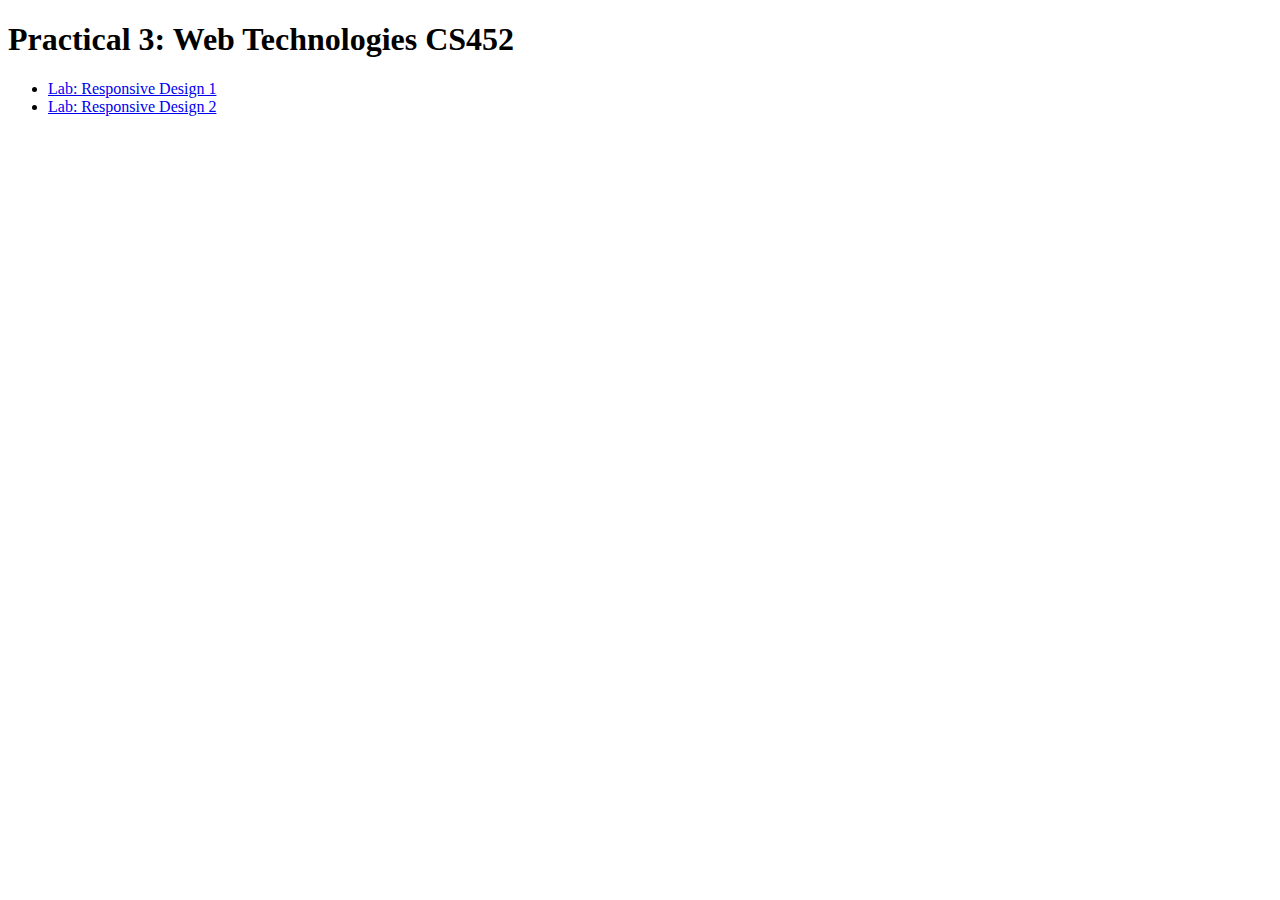
<file: index.html>
<!DOCTYPE html>
<html lang="en">
<head>
    <meta charset="UTF-8">
    <meta http-equiv="X-UA-Compatible" content="IE=edge">
    <meta name="viewport" content="width=device-width, initial-scale=1.0">
    <title>Practicle 3</title>
</head>
<body>
    <h1>Practical 3: Web Technologies CS452</h1>
    <ul>
        <li><a href="responsiveDesign1.html">Lab: Responsive Design 1 </a></li>
        <li><a href="responsiveDesign2.html">Lab: Responsive Design 2 </a></li>
    </ul>
</body>
</html>
</file>
